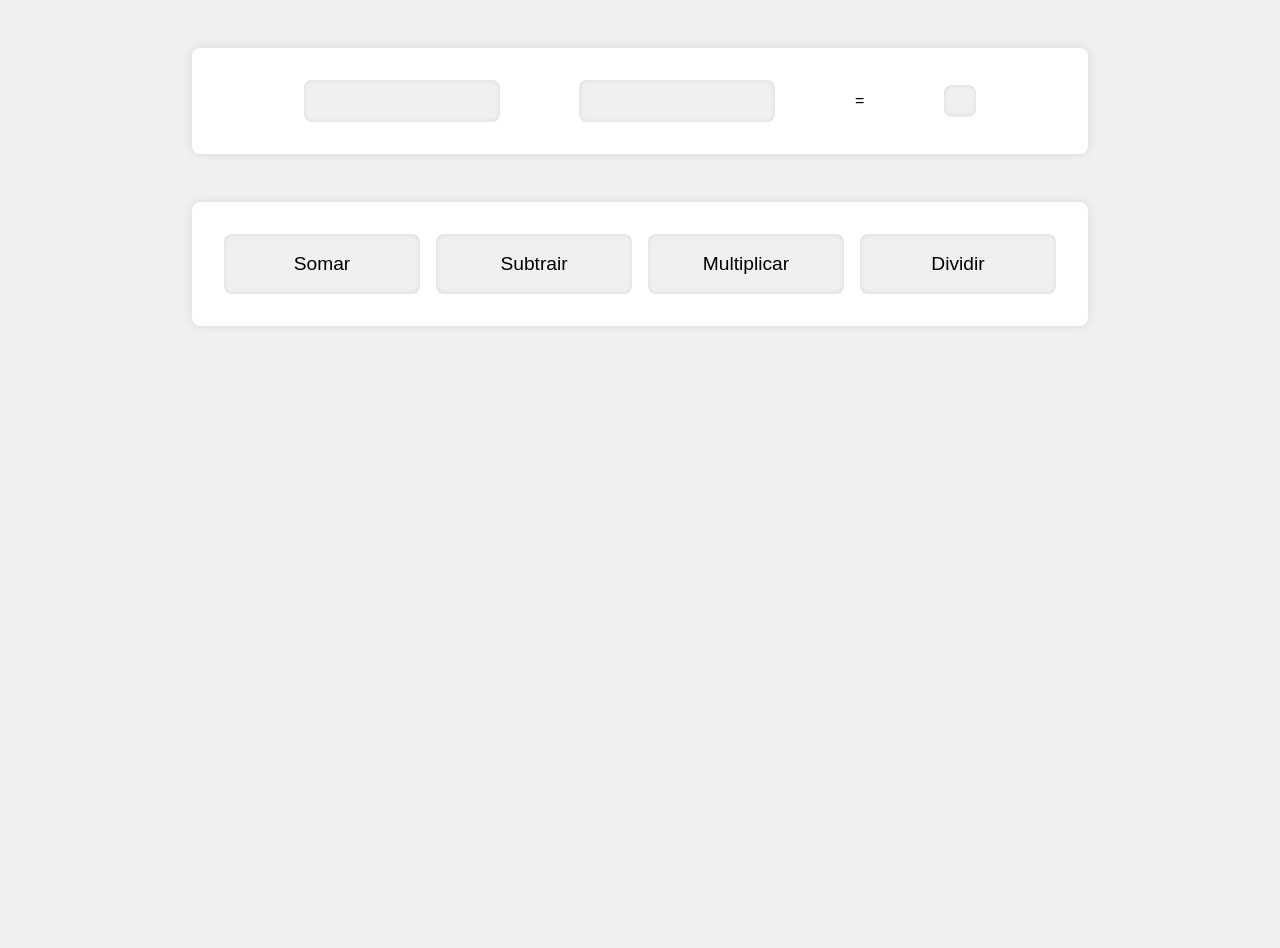
<file: calculadora_simples/index.html>
<!DOCTYPE html>
<html lang="pt-br">
<head>
    <meta charset="UTF-8">
    <meta name="viewport" content="width=device-width, initial-scale=1.0">
    <link rel="stylesheet" href="style.css">
    <title>Calculadora Simples</title>
</head>
<body>
    <div class="container">
        <div class="display-input">
            <input type="number" name="numero1" id="numero1">
            <input type="number" name="numero2" id="numero2"> <span>=</span>
            <div class="display">
                <p id="displayConteudo"></p>
            </div>
        </div>
        <div class="botoes">
            <button id="somar">Somar</button>
            <button id="subtrair">Subtrair</button>
            <button id="multiplicar">Multiplicar</button>
            <button id="dividir">Dividir</button>
        </div>
    </div>
    <script src="script.js"></script>
</body>
</html>
</file>
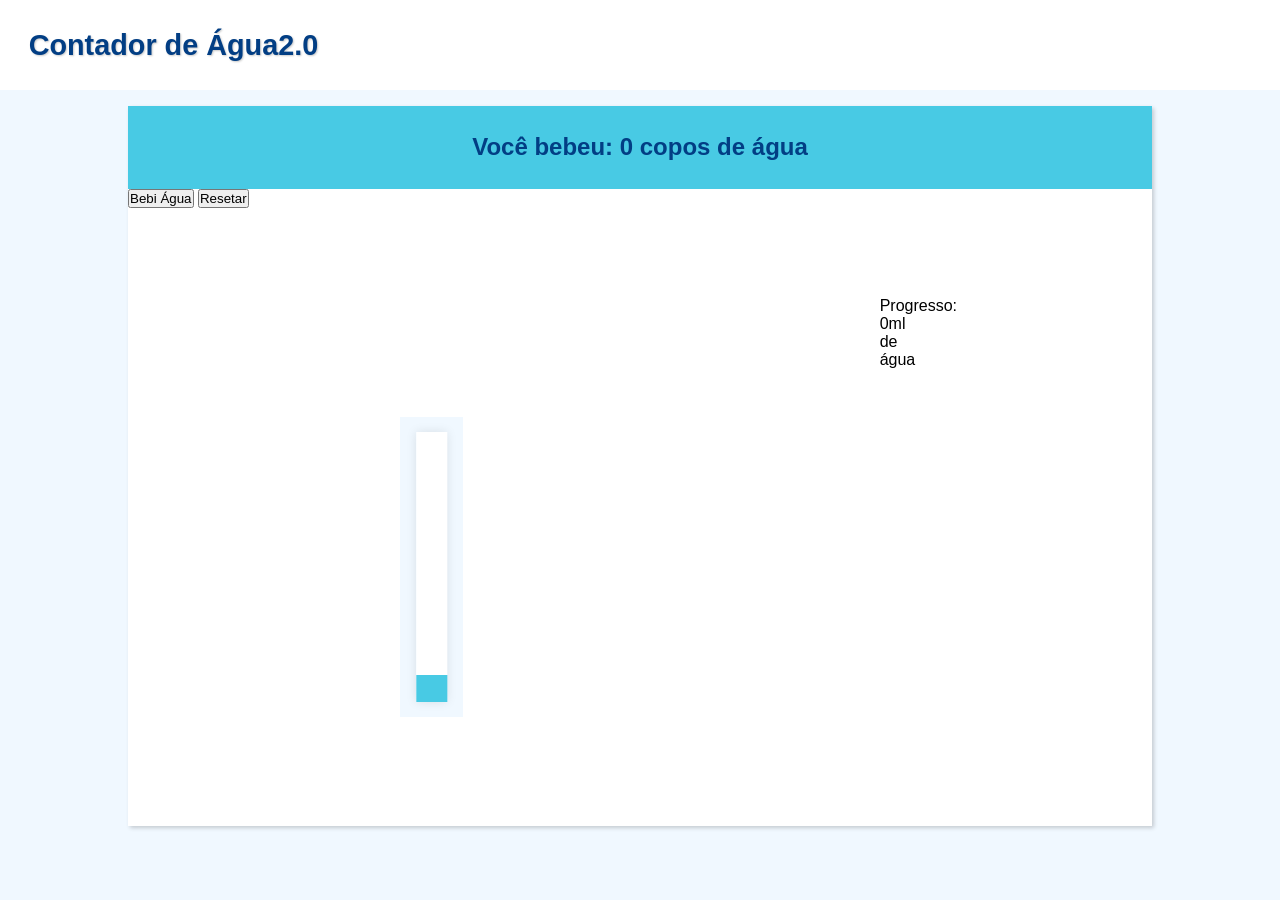
<file: contador_agua2/index.html>
<!DOCTYPE html>
<html lang="pt-br">
<head>
    <meta charset="UTF-8">
    <meta name="viewport" content="width=device-width, initial-scale=1.0">
    <link rel="stylesheet" href="style.css">
    <title>Contador de Água</title>
</head>
<body>
    <div class="container">
        <div class="cabecalho">
            <h1>Contador de Água2.0</h1>
        </div>
        <div class="corpo">
            <div class="contador">
                <p id="display-contador">Você bebeu: 0 copos de água</p>
            </div>
            <div class="barra-progresso">
                <div class="barra">
                    <div id="displayBarra"></div>
                </div>
                <div class="progresso">
                    <p id="display-progresso">Progresso: 0ml de água</p>
                </div>
            </div>
            <div class="botoes">
                <button id="adicionar">Bebi Água</button>
                <button id="resetar">Resetar</button>
            </div>
        </div>
    </div>
</body>
</html>
</file>
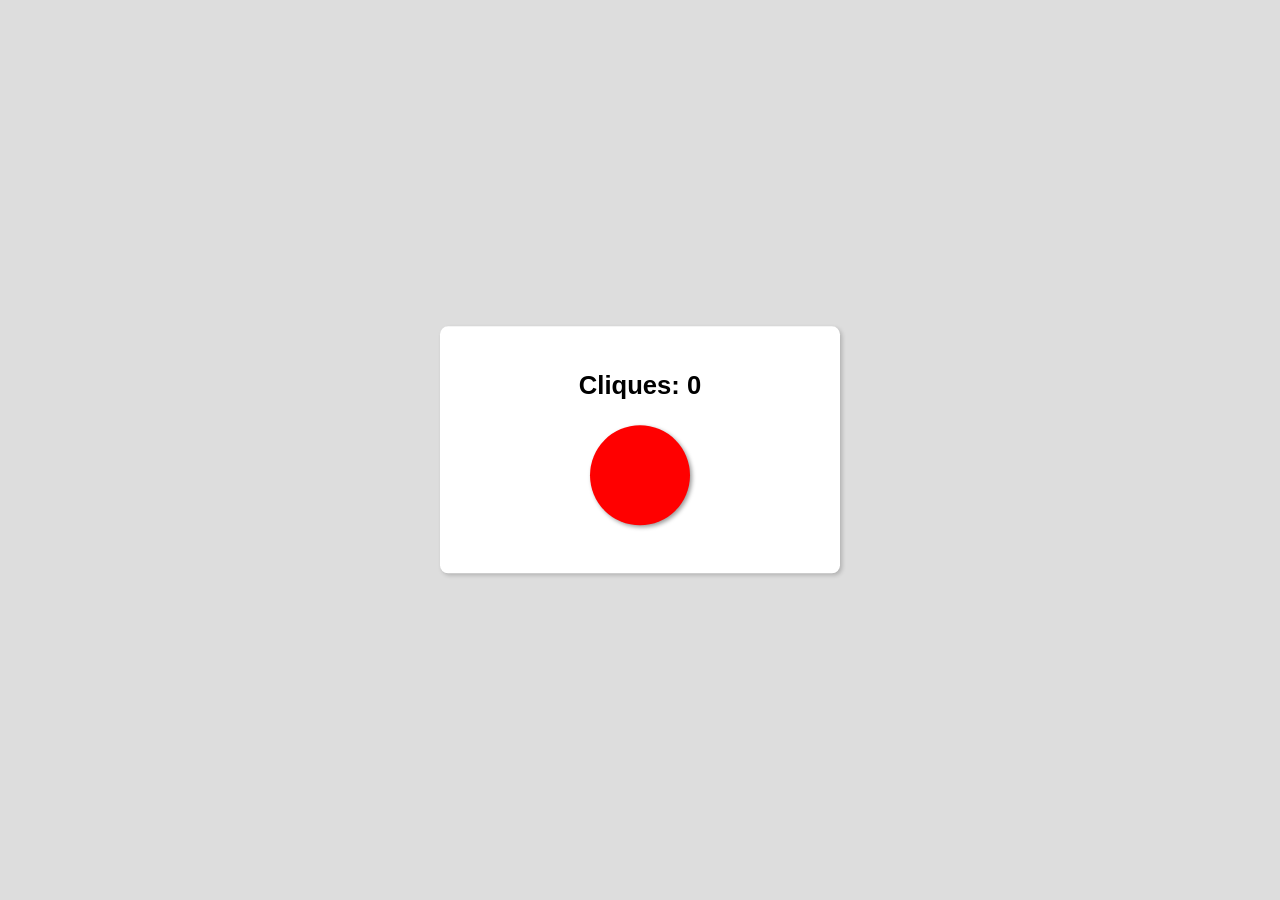
<file: contaodor_cliques/index.html>
<!DOCTYPE html>
<html lang="pt-br">
<head>
    <meta charset="UTF-8">
    <meta name="viewport" content="width=device-width, initial-scale=1.0">
    <title>Contador de cliques</title>
    <link rel="stylesheet" href="style.css">
</head>
<body class="container">
    <div class="box">
        <div class="box-header">
            <p id="quantClick">Cliques: 0</p>
        </div>
        <div class="box-main">
            <button id="botaoClick"></button>
        </div>
    </div>
    <div class="main-msg">
        <div class="box-mensagem">
            <p><strong>Parabéns</strong></p>
            <button id="botaoReset">Reset</button>
        </div>
    </div>
    <script src="script.js"></script>
</body>
</html>
</file>
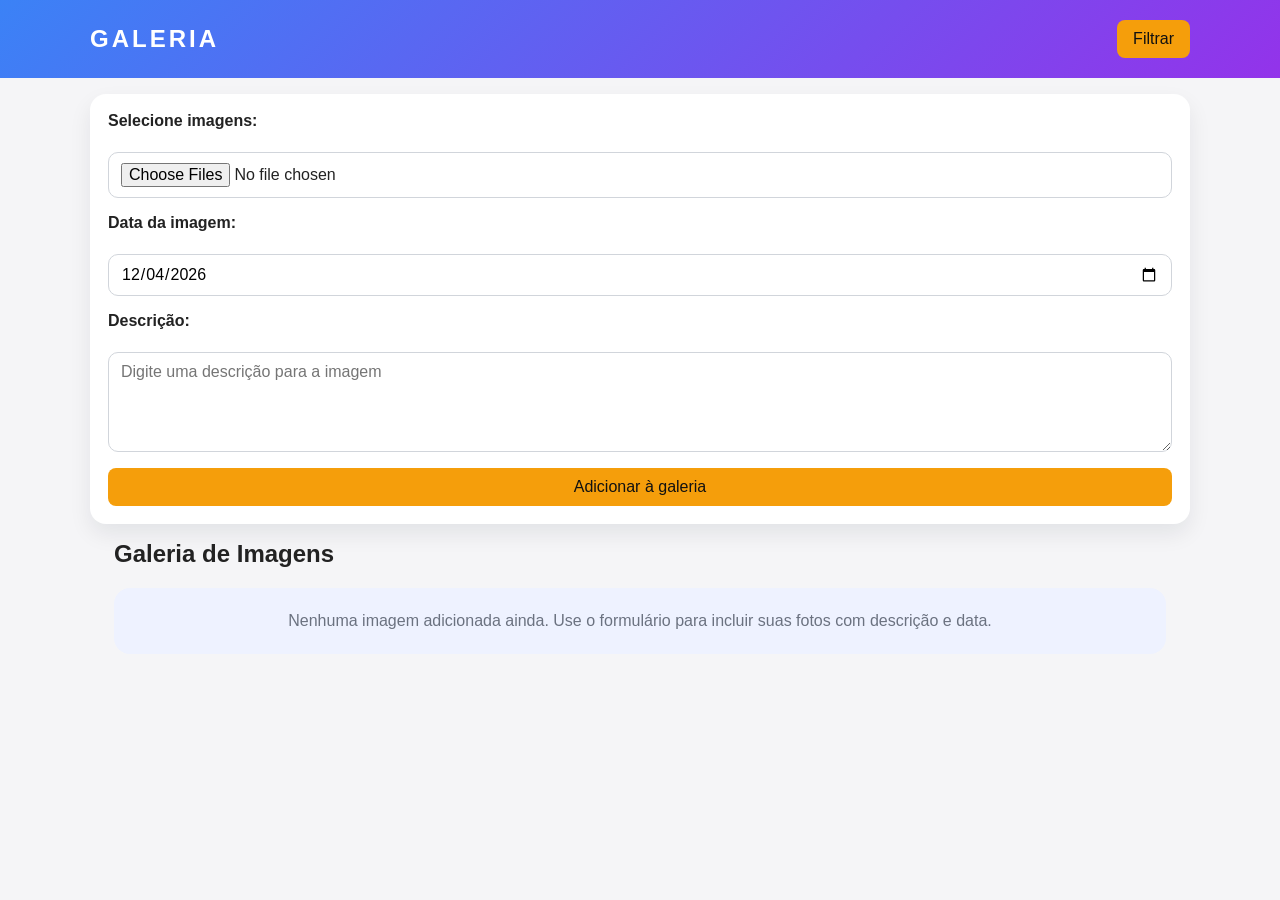
<file: galeria_imagens/index.html>
<!DOCTYPE html>
<html lang="pt-br">
<head>
    <meta charset="UTF-8">
    <meta name="viewport" content="width=device-width, initial-scale=1.0">
    <title>Galeria de Imagens</title>
    <link rel="stylesheet" href="style.css">
</head>
<body>
    <header class="header">
        <section class="inner-header">
            <h1>Galeria</h1>
            <div class="controls">
                <button id="botaoFiltro" type="button">Filtrar</button>
            </div>
            <div class="filtro_imagem hide">
                <label for="filtro-data">Data início:</label>
                <input type="date" name="filtro-data" id="filtro-data">

                <label for="filtro-data-fim">Data fim:</label>
                <input type="date" name="filtro-data-fim" id="filtro-data-fim">

                <button id="botaoFiltrar" type="button">Buscar</button>
                <button id="botaoLimpar" type="button">Limpar</button>
            </div>
        </section>
    </header>
    <main>
        <section class="upload-panel">
            <form id="formUpload">
                <label for="imagem">Selecione imagens:</label>
                <input type="file" name="imagem" id="imagem" accept="image/*" multiple>

                <label for="data-imagem">Data da imagem:</label>
                <input type="date" id="data-imagem" name="data-imagem">

                <label for="descricao">Descrição:</label>
                <textarea name="descricao" id="descricao" placeholder="Digite uma descrição para a imagem"></textarea>

                <button type="submit" id="enviarImagem">Adicionar à galeria</button>
            </form>
        </section>

        <article class="galeria">
            <section class="inner-galeria">
                <h2>Galeria de Imagens</h2>
                <div id="mensagem" class="mensagem">Adicione imagens para ver a galeria.</div>
                <div class="imagens" id="galeria"></div>
            </section>
        </article>
    </main>
    <script src="script.js"></script>
</body>
</html>
</file>
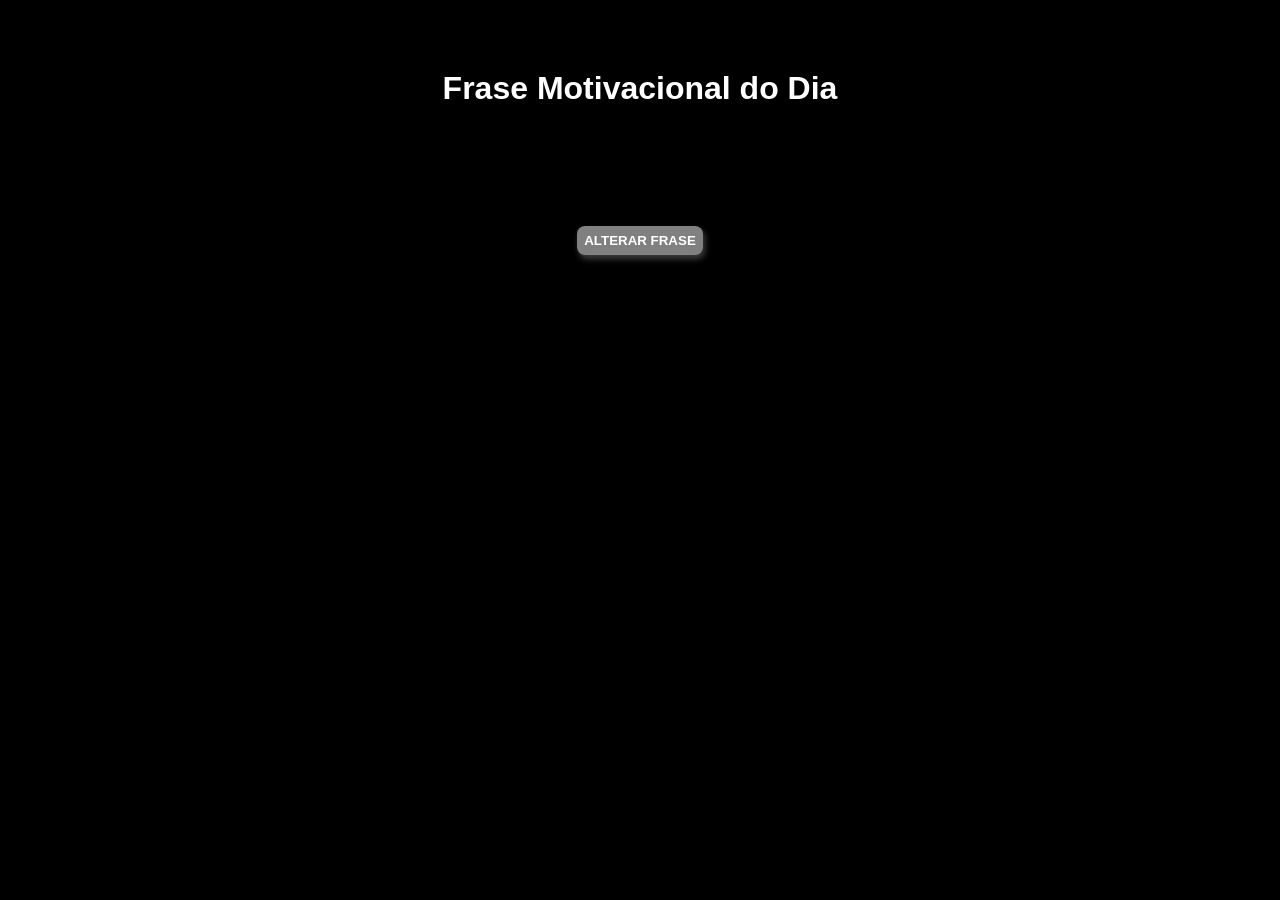
<file: gerador-frases-motivacao/index.html>
<!DOCTYPE html>
<html lang="pt-br">
<head>
    <meta charset="UTF-8">
    <meta name="viewport" content="width=device-width, initial-scale=1.0">
    <title>Frases de Motivação</title>
    <link rel="stylesheet" href="style.css">
</head>
<body>
    <div class="container">
        <div class="cabeçalho">
            <h1>Frase Motivacional do Dia</h1>
        </div>
        <div class="corpo">
            <div class="area-frase">
                <p id="frase"></p>
            </div>
            <div class="area-botao">
                <button id="botaoFrase">Alterar Frase</button>
            </div>
        </div>
    </div>
    <script src="script.js"></script>
</body>
</html>
</file>
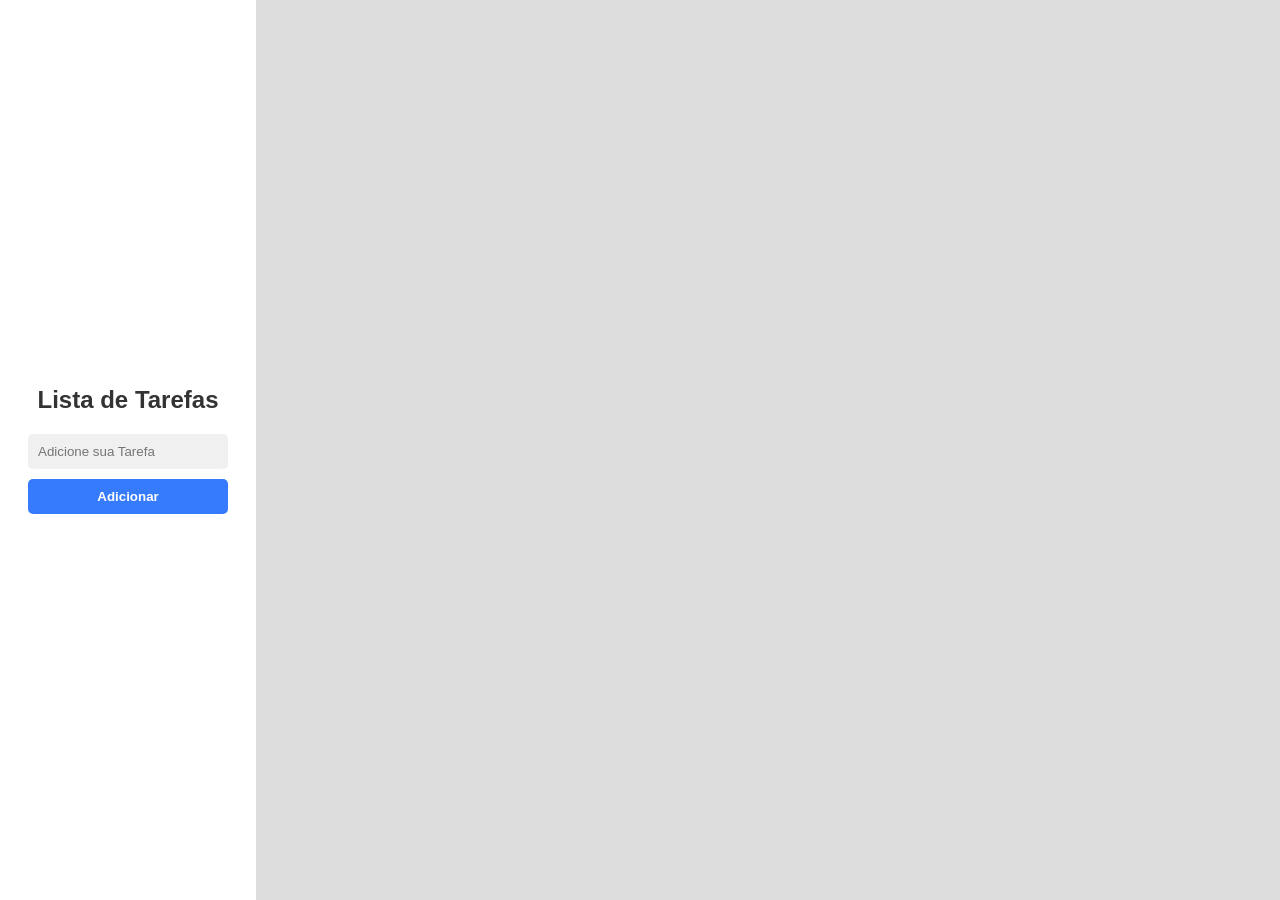
<file: lista-tarefas/index.html>
<!DOCTYPE html>
<html lang="pt-br">
<head>
    <meta charset="UTF-8">
    <meta name="viewport" content="width=device-width, initial-scale=1.0">
    <title>Lista de Tarefas</title>
    <link rel="stylesheet" href="style.css">
</head>
<body>
    <div class="header-lateral">
        <h1>Lista de Tarefas</h1>
        <div class="adicionar-tarefa">
            <input id="nomeTarefa" type="text" placeholder="Adicione sua Tarefa">
            <button  id="addTarefa">Adicionar</button>
        </div>
    </div>
    <div class="area-tarefas">
        <ul id="listaTarefas">
            
        </ul>   
    </div>
    <script src="script.js"></script>
</body>
</html>
</file>
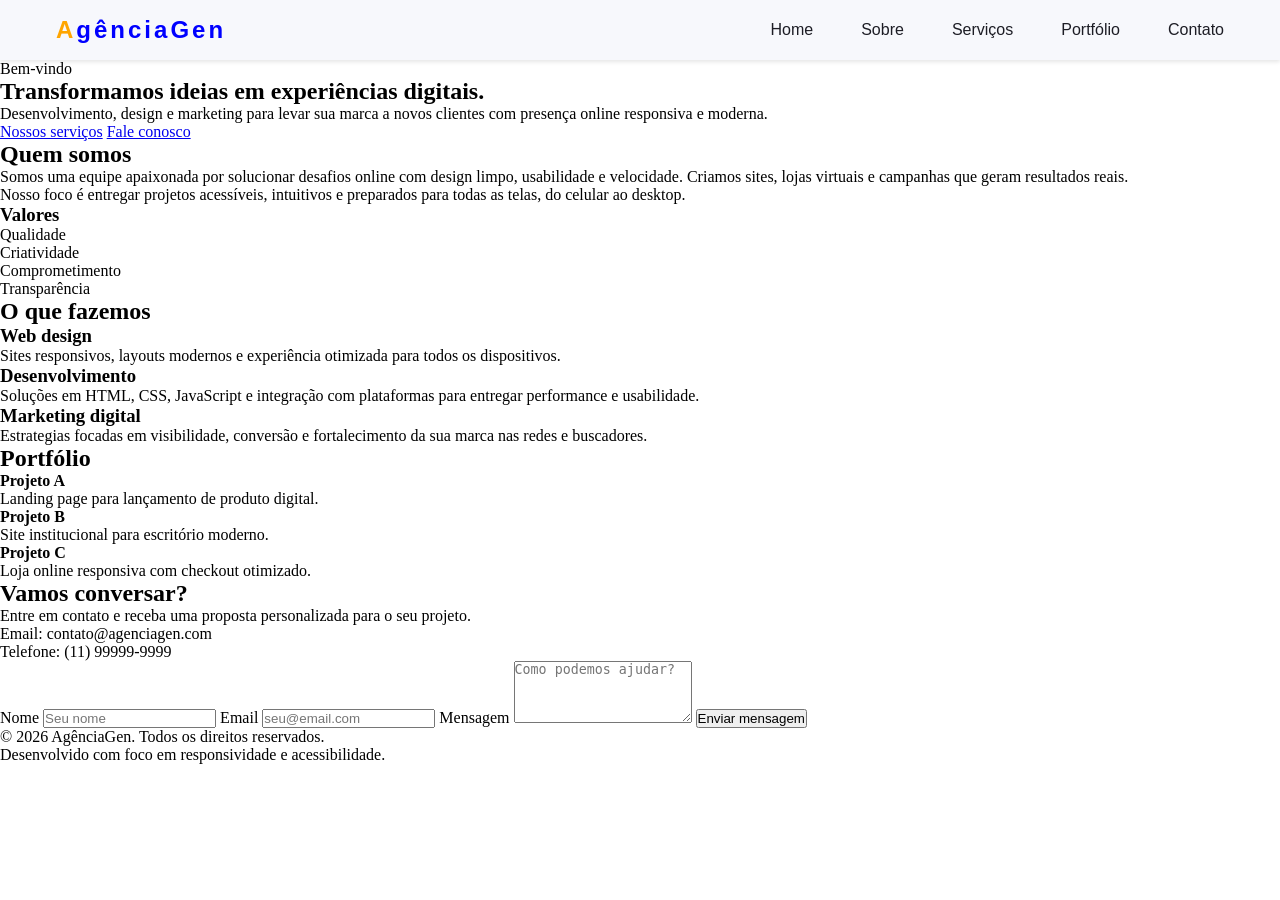
<file: menu_responsivo/index.html>
<!DOCTYPE html>
<html lang="pt-br">
<head>
    <meta charset="UTF-8">
    <meta name="viewport" content="width=device-width, initial-scale=1.0">
    <title>Agência Genérica</title>
    <link rel="stylesheet" href="style.css">
</head>
<body>
    <header class="site-header">
        <div class="container header-inner">
            <a href="#home" class="brand">AgênciaGen</a>
            <button class="menu-toggle" aria-label="Abrir menu" aria-expanded="false">
                <span></span>
                <span></span>
                <span></span>
            </button>
            <nav class="main-nav" aria-label="Menu principal">
                <ul>
                    <li><a href="#home">Home</a></li>
                    <li><a href="#sobre">Sobre</a></li>
                    <li><a href="#servicos">Serviços</a></li>
                    <li><a href="#portfolio">Portfólio</a></li>
                    <li><a href="#contato">Contato</a></li>
                </ul>
            </nav>
        </div>
    </header>
    <main>
        <section id="home" class="hero">
            <div class="container hero-content">
                <span class="eyebrow">Bem-vindo</span>
                <h1>Transformamos ideias em experiências digitais.</h1>
                <p>Desenvolvimento, design e marketing para levar sua marca a novos clientes com presença online responsiva e moderna.</p>
                <div class="hero-actions">
                    <a href="#servicos" class="btn btn-primary">Nossos serviços</a>
                    <a href="#contato" class="btn btn-secondary">Fale conosco</a>
                </div>
            </div>
        </section>
        <section id="sobre" class="info-section">
            <div class="container grid-2">
                <div>
                    <h2>Quem somos</h2>
                    <p>Somos uma equipe apaixonada por solucionar desafios online com design limpo, usabilidade e velocidade. Criamos sites, lojas virtuais e campanhas que geram resultados reais.</p>
                    <p>Nosso foco é entregar projetos acessíveis, intuitivos e preparados para todas as telas, do celular ao desktop.</p>
                </div>
                <div class="card">
                    <h3>Valores</h3>
                    <ul>
                        <li>Qualidade</li>
                        <li>Criatividade</li>
                        <li>Comprometimento</li>
                        <li>Transparência</li>
                    </ul>
                </div>
            </div>
        </section>
        <section id="servicos" class="services-section">
            <div class="container">
                <h2>O que fazemos</h2>
                <div class="grid-3">
                    <article class="service-card">
                        <h3>Web design</h3>
                        <p>Sites responsivos, layouts modernos e experiência otimizada para todos os dispositivos.</p>
                    </article>
                    <article class="service-card">
                        <h3>Desenvolvimento</h3>
                        <p>Soluções em HTML, CSS, JavaScript e integração com plataformas para entregar performance e usabilidade.</p>
                    </article>
                    <article class="service-card">
                        <h3>Marketing digital</h3>
                        <p>Estrategias focadas em visibilidade, conversão e fortalecimento da sua marca nas redes e buscadores.</p>
                    </article>
                </div>
            </div>
        </section>
        <section id="portfolio" class="portfolio-section">
            <div class="container">
                <h2>Portfólio</h2>
                <div class="grid-3 portfolio-grid">
                    <div class="portfolio-item">
                        <h4>Projeto A</h4>
                        <p>Landing page para lançamento de produto digital.</p>
                    </div>
                    <div class="portfolio-item">
                        <h4>Projeto B</h4>
                        <p>Site institucional para escritório moderno.</p>
                    </div>
                    <div class="portfolio-item">
                        <h4>Projeto C</h4>
                        <p>Loja online responsiva com checkout otimizado.</p>
                    </div>
                </div>
            </div>
        </section>
        <section id="contato" class="contact-section">
            <div class="container grid-2 align-center">
                <div>
                    <h2>Vamos conversar?</h2>
                    <p>Entre em contato e receba uma proposta personalizada para o seu projeto.</p>
                    <p>Email: contato@agenciagen.com</p>
                    <p>Telefone: (11) 99999-9999</p>
                </div>
                <form class="contact-form">
                    <label>
                        Nome
                        <input type="text" placeholder="Seu nome" required>
                    </label>
                    <label>
                        Email
                        <input type="email" placeholder="seu@email.com" required>
                    </label>
                    <label>
                        Mensagem
                        <textarea rows="4" placeholder="Como podemos ajudar?" required></textarea>
                    </label>
                    <button type="submit" class="btn btn-primary">Enviar mensagem</button>
                </form>
            </div>
        </section>
    </main>
    <footer class="site-footer">
        <div class="container footer-inner">
            <p>&copy; 2026 AgênciaGen. Todos os direitos reservados.</p>
            <p>Desenvolvido com foco em responsividade e acessibilidade.</p>
        </div>
    </footer>
    <script src="script.js"></script>
</body>
</html>
</file>
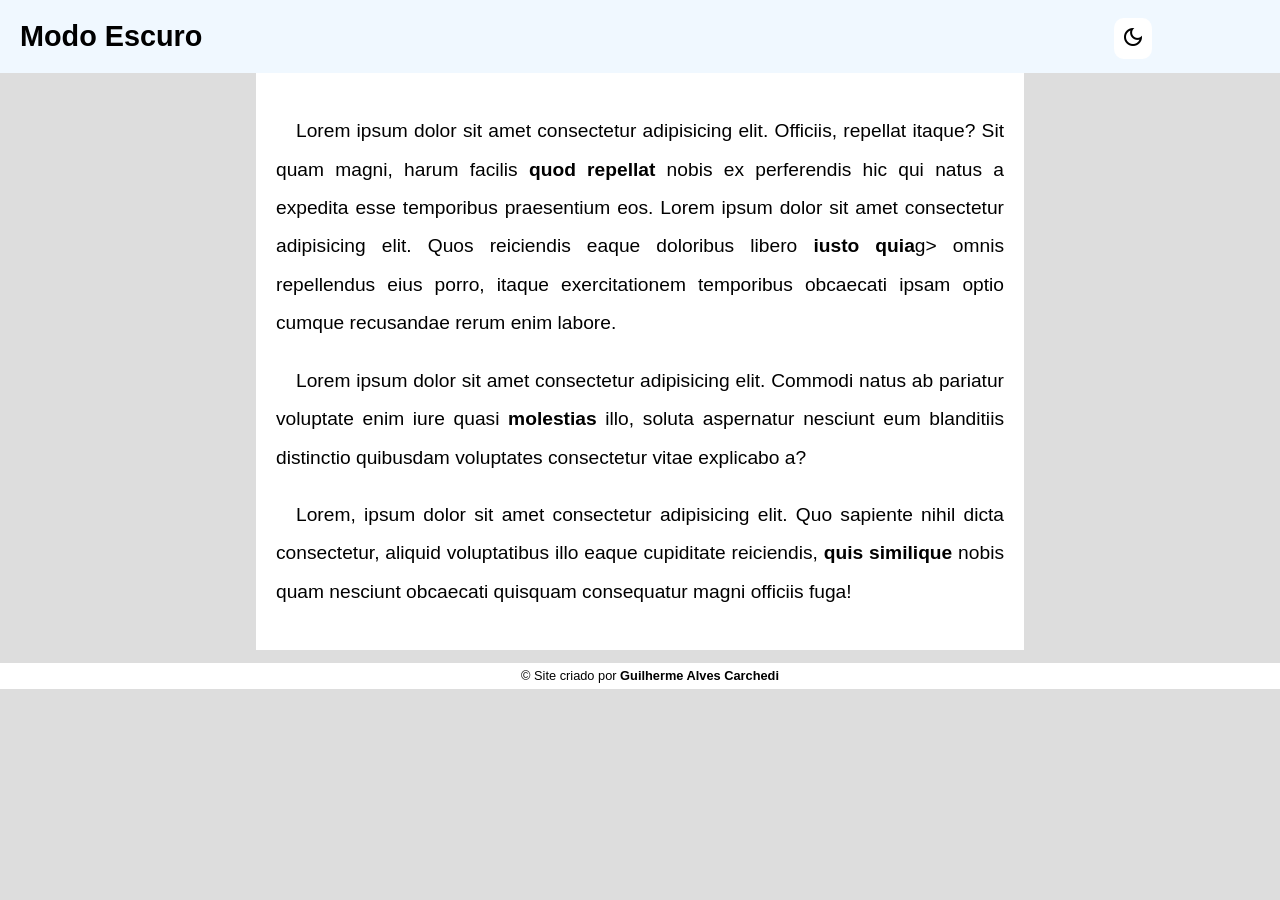
<file: modo-escuro/index.html>
<!DOCTYPE html>
<html lang="pt-br">
<head>
    <meta charset="UTF-8">
    <meta name="viewport" content="width=device-width, initial-scale=1.0">
    <link rel="stylesheet" href="https://fonts.googleapis.com/css2?family=Material+Symbols+Outlined:opsz,wght,FILL,GRAD@20..48,100..700,0..1,-50..200" />
    <link rel="stylesheet" href="style.css">
    <title>Modo Escuro</title>
</head>
<body>
    <header>
        <h1>Modo Escuro</h1>
        <button class="botao" id="btnModoClaro"><span class="material-symbols-outlined">light_mode</span></button>
        <button class="botao ativo" id="btnModoEscuro"><span class="material-symbols-outlined">dark_mode</span></button>
    </header>
    <main>
        <article>
            <section>
                <p>Lorem ipsum dolor sit amet consectetur adipisicing elit. Officiis, repellat itaque? Sit quam magni, harum facilis <strong>quod repellat</strong> nobis ex perferendis hic qui natus a expedita esse temporibus praesentium eos. Lorem ipsum dolor sit amet consectetur adipisicing elit. Quos reiciendis eaque doloribus libero <strong>iusto quia</strong>g> omnis repellendus eius porro, itaque exercitationem temporibus obcaecati ipsam optio cumque recusandae rerum enim labore.</p>
                <p>Lorem ipsum dolor sit amet consectetur adipisicing elit. Commodi natus ab pariatur voluptate enim iure quasi <strong>molestias</strong> illo, soluta aspernatur nesciunt eum blanditiis distinctio quibusdam voluptates consectetur vitae explicabo a?</p>
                <p>Lorem, ipsum dolor sit amet consectetur adipisicing elit. Quo sapiente nihil dicta consectetur, aliquid voluptatibus illo eaque cupiditate reiciendis, <strong>quis similique</strong> nobis quam nesciunt obcaecati quisquam consequatur magni officiis fuga!</p>
            </section>
        </article>
    </main>
    <footer>
        <p>&copy; Site criado por <strong>Guilherme Alves Carchedi</strong></p>
    </footer>
    <script src="script.js"></script>
</body>
</html
</file>
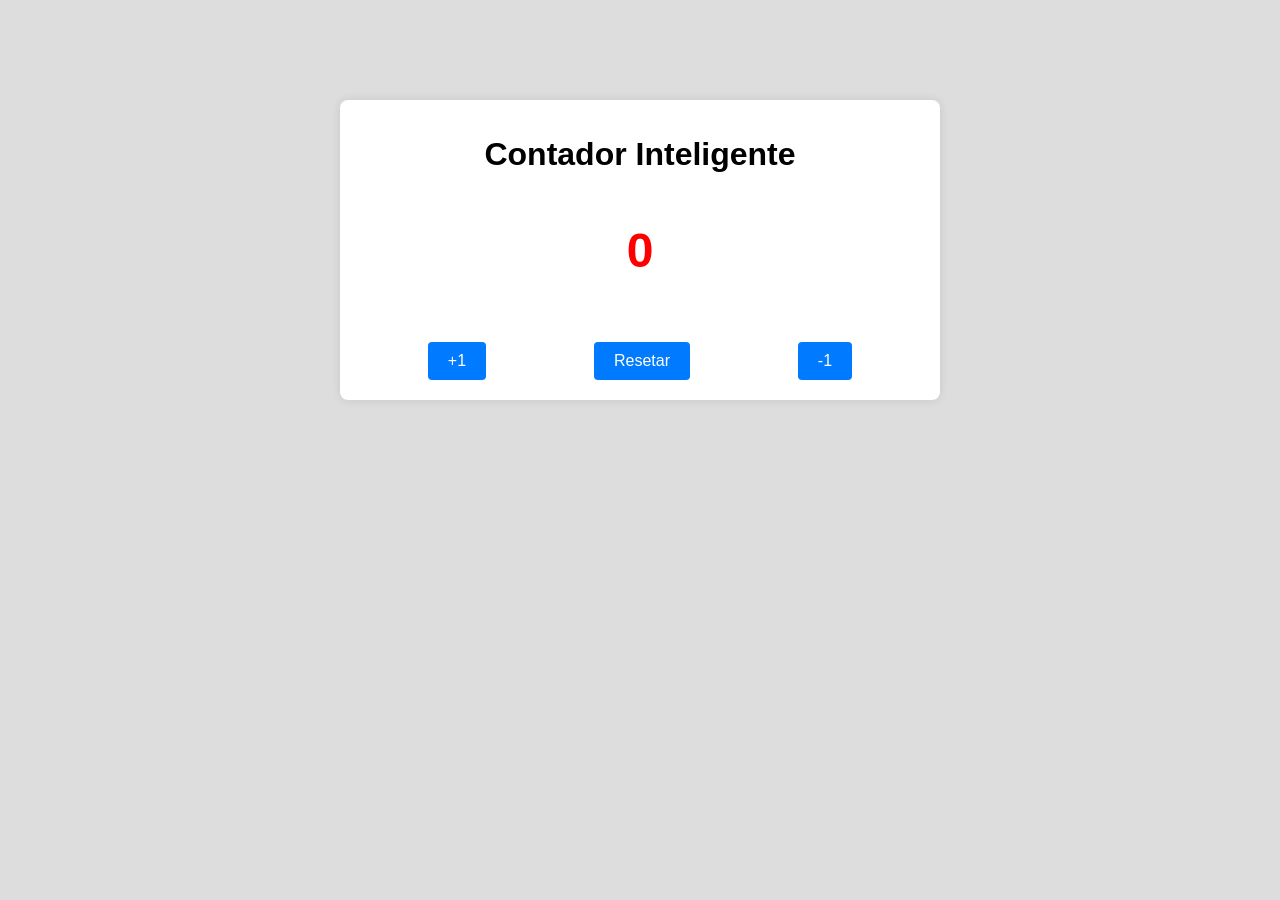
<file: contador-inteligente/inex.html>
<!DOCTYPE html>
<html lang="pt-br">
<head>
    <meta charset="UTF-8">
    <meta name="viewport" content="width=device-width, initial-scale=1.0">
    <link rel="stylesheet" href="style.css">
    <title>Contador Inteligente</title>
</head>
<body>
    <div class="container">
        <h1>Contador Inteligente</h1>
        <div class="display">
            <p id="displayConteudo">0</p>
            <p id="displayMensagem"></p>
        </div>
        <div class="botoes">
            <button id="adicionar">+1</button>
            <button id="resetar">Resetar</button>
            <button id="diminuir">-1</button>
        </div>
    </div>
    <script src="script.js"></script>
</body>
</html>
</file>
<file: calculadora_simples/style.css>
@charset "UTF-8";  

*{
    margin: 0;
    padding: 0;
    box-sizing: border-box;
}

body{
    font-family: Arial, Helvetica, sans-serif;
    background-color: #f0f0f0;
    width: 100vw;
    height: 100vh;
}

.container{
    max-width: 100%;
    height: 100%;
    position: relative;
}

.display-input{
    background-color: white;
    border-radius: 8px;
    box-shadow: 0 0 10px rgba(0,0,0,0.1);
    width: 70%;
    padding: 2em;
    margin: 3em auto;
    display: flex;
    align-items: center;
    justify-content: space-evenly;

    & input{
        background-color: #f0f0f0;
        border: none;
        padding: 1em;
        border-radius: 8px;
        box-shadow: inset 0 0 5px rgba(0,0,0,0.1);
        outline: none;
    }

    & .display{
        background-color: #f0f0f0;
        border: none;
        padding: 1em;
        border-radius: 8px;
        box-shadow: inset 0 0 5px rgba(0,0,0,0.1);

        & p{
            margin: 0;
            padding: 0;
            font-size: 1.5em;
            color: #333;
        }
    }
}

.botoes{
    background-color: white;
    border-radius: 8px;
    box-shadow: 0 0 10px rgba(0,0,0,0.1);
    width: 70%;
    padding: 2em;
    margin: 0 auto;
    display: grid;
    grid-template-columns: repeat(4, 1fr);
    gap: 1em;

    & button{
        background-color: #f0f0f0;
        border: none;
        padding: 1em;
        border-radius: 8px;
        box-shadow: inset 0 0 5px rgba(0,0,0,0.1);
        font-size: 1.2em;
        cursor: pointer;
        transition: background-color 0.3s;

        &:hover{
            background-color: #e0e0e0;
        }
    }
}
</file>
<file: contador_agua2/style.css>
@charset "UTF-8";

:root{
    --cor-fundo: #f0f8ff;
    --cor-botoes: #0077b6;
    --cor-destaque: #48cae4;
    --cor-texto: #023e84;
}

*{
    margin: 0;
    padding: 0;
    box-sizing: border-box;
}

body{
    font-family: Arial, Helvetica, sans-serif;
    background-color: var(--cor-fundo);
    width: 100vw;
    height: 100vh;
}

.container{
    width: 100%;
    height: 100%;
    position: relative;
}

.cabecalho{
    background-color: white;
    color: var(--cor-texto);
    padding: 20px;
    margin-bottom: 1em;

    & h1{
        font-size: 1.8rem;
        margin: 0.3em;
        text-shadow: 1px 1px 2px rgba(0, 0, 0, 0.212);
    }
}

.corpo{
    background-color: white;
    box-shadow: 2px 2px 4px rgba(0, 0, 0, 0.185);
    max-width: 80%;
    height: 80%;
    margin: 0 auto;

    & .contador{
        background-color: var(--cor-destaque);
        color: var(--cor-texto);
        padding: 20px;

        & p{
            text-align: center;
            font-size: 1.5rem;
            font-weight: bold;
            margin: 0.3em;
        }
    }

    & .barra-progresso{
        position: absolute;
        left: 50%;
        top: 63%;
        transform: translate(-50%, -50%);
        width: 70%;
        height: 60%;
        display: flex;
        align-items: center;
        justify-content: space-around;

        & .barra{
            background-color: var(--cor-fundo);
            width: 7%;
            height: 300px;
            padding: 10px;
            position: relative;

            & #displayBarra{
                background-image: linear-gradient(to top, var(--cor-destaque) 10%, white 0%);
                width: 50%;
                height: 90%;
                position: absolute;
                left: 50%;
                top: 50%;
                transform: translate(-50%, -50%);
                box-shadow: 0 0 10px rgba(0, 0, 0, 0.1);
            }
        }

        & .progresso{
            background-color: var(--cor-botoes);
            height: 100%;
            width: 0%;
            transition: width 0.3s ease-in-out;
        }
    }

    & .botoes{

    }
}
</file>
<file: contaodor_cliques/style.css>
@charset "UTF-8";

*{
    margin: 0;
    padding: 0;
    box-sizing: border-box;
}

body{
    background-color: #ddd;
    font-family: Arial, Helvetica, sans-serif;
    width: 100vw;
    height: 100vh;
    position: relative;
}

.box{
    background-color: white;
    border-radius: 8px;
    box-shadow: 2px 2px 4px rgba(0, 0, 0, 0.205);
    width: 400px;
    padding: 2em;
    position: absolute;
    top: 50%;
    left: 50%;
    transform: translate(-50%, -50%);
}

.box-header{
    text-align: center;
    font-size: 1.6rem;
    font-weight: bold;
    margin: 0.5em 0 1em 0;
}

.box-main{
    margin: 1em 0;

    & button{
        background-color: red;
        border: none;
        outline: none;
        box-shadow: 2px 2px 4px rgba(0, 0, 0, 0.397);
        cursor: pointer;
        width: 100px;
        height: 100px;
        border-radius: 50%;
        display: block;
        margin: 0 auto;
    }
}

.main-msg{
    display: none;
    background-color: rgba(0, 0, 0, 0.26);
    width: 100vw;
    height: 100vh;
    position: absolute;
    top: 0%;
    left: 0%;
}

.box-mensagem{
    background-color: aliceblue;
    box-shadow: 2px 2px 4px rgba(0, 0, 0, 0.226);
    border-radius: 8px;
    position: absolute;
    top: 50%;
    left: 50%;
    transform: translate(-50%, -50%);
    width: 400px;
    padding: 2em;
    display: flex;
    flex-direction: column;
    align-items: center;
    justify-content: center;
    gap: 2em;

    & p{
        font-size: 2rem;
    }

    & button{
        background-color: rgb(114, 215, 255);
        outline: none;
        cursor: pointer;
        border: none;
        box-shadow: 2px 2px 4px rgba(0, 0, 0, 0.212);
        border-radius: 8px;
        width: 30%;
        padding: 8px;
    }
}
</file>
<file: galeria_imagens/style.css>
* {
    box-sizing: border-box;
}

body {
    margin: 0;
    font-family: Arial, Helvetica, sans-serif;
    background: #f5f5f7;
    color: #222;
}

.header {
    background: linear-gradient(135deg, #3b82f6, #9333ea);
    color: white;
    padding: 20px 24px;
}

.inner-header {
    max-width: 1100px;
    margin: 0 auto;
    display: flex;
    flex-wrap: wrap;
    align-items: center;
    gap: 12px;
}

.inner-header h1 {
    text-transform: uppercase;
    letter-spacing: 3px;
    margin: 0;
    flex: 1 1 auto;
}

.controls {
    display: flex;
    gap: 10px;
}

button,
input,
textarea {
    font: inherit;
}

button {
    padding: 10px 16px;
    border: none;
    border-radius: 8px;
    cursor: pointer;
    background: #f59e0b;
    color: #111;
    transition: transform .2s, background .2s;
}

button:hover {
    transform: translateY(-1px);
    background: #d97706;
}

.filtro_imagem,
.upload-panel {
    width: 100%;
    max-width: 1100px;
    margin: 16px auto;
    padding: 18px;
    border-radius: 16px;
    background: white;
    box-shadow: 0 10px 22px rgba(15,23,42,0.08);
}

.filtro_imagem {
    display: grid;
    grid-template-columns: repeat(auto-fit, minmax(180px, 1fr));
    gap: 14px;
    align-items: end;
}

.filtro_imagem label,
.upload-panel label {
    display: block;
    margin-bottom: 6px;
    font-weight: 600;
}

.filtro_imagem input,
.upload-panel input,
.upload-panel textarea {
    width: 100%;
    padding: 10px 12px;
    border: 1px solid #d1d5db;
    border-radius: 10px;
}

.upload-panel textarea {
    min-height: 100px;
    resize: vertical;
}

.upload-panel form {
    display: grid;
    gap: 16px;
}

.galeria {
    max-width: 1100px;
    margin: 0 auto 48px;
    padding: 0 24px;
}

.inner-galeria h2 {
    margin-top: 0;
}

.imagens {
    display: grid;
    grid-template-columns: repeat(auto-fit, minmax(240px, 1fr));
    gap: 18px;
    margin-top: 18px;
}

.card {
    background: white;
    border-radius: 18px;
    overflow: hidden;
    box-shadow: 0 12px 32px rgba(15,23,42,0.08);
    display: flex;
    flex-direction: column;
}

.card img {
    width: 100%;
    height: auto;
    object-fit: cover;
    display: block;
}

.card-content {
    padding: 16px;
    display: grid;
    gap: 10px;
}

.card-content h3,
.card-content p {
    margin: 0;
}

.card-content h3 {
    font-size: 1rem;
    color: #111827;
}

.card-content p {
    color: #4b5563;
    line-height: 1.5;
}

.card-meta {
    display: flex;
    justify-content: space-between;
    font-size: 0.9rem;
    color: #6b7280;
}

.mensagem {
    text-align: center;
    color: #6b7280;
    padding: 24px;
    background: #eef2ff;
    border-radius: 16px;
}

.hide {
    display: none !important;
}

@media (max-width: 620px) {
    .inner-header {
        flex-direction: column;
        align-items: stretch;
    }

    .filtro_imagem,
    .upload-panel form {
        grid-template-columns: 1fr;
    }
}
</file>
<file: gerador-frases-motivacao/style.css>
@charset "UTF-8";

:root{
    --cor-fundo: black;
    --cor-destaque: gray;
    --cor-texto: white; 
}

*{
    margin: 0;
    padding: 0;
    box-sizing: border-box;
}

body{
    background-color: #ddd;
    font-family: Arial, Helvetica, sans-serif;
}

.container{
    background-color: var(--cor-fundo);
    color: var(--cor-texto);
    height: 100vh;

    .cabeçalho{
        padding: 2em;
    }

    & h1{
        text-align: center;
        margin: 1.2em;
    }

    .corpo{
        display: flex;
        flex-direction: column;
        align-items: center;

        .area-frase{
            margin: 0 auto;

            p{
                text-align: center;
                width: 700px;
            }
        }

        .area-botao{
            margin-top: 3em;

            button{
                background-color: var(--cor-destaque);
                color: var(--cor-texto);
                text-transform: uppercase;
                font-weight: bold;
                border: none;
                border-radius: 8px;
                outline: none;
                box-shadow: 2px 4px 6px rgba(255, 255, 255, 0.247);
                padding: 7px;
            }
        }
    }
}
</file>
<file: lista-tarefas/style.css>
@charset "UTF-8";

*{
    padding: 0;
    margin: 0;
    box-sizing: border-box;
}

body{
    background-color: #ddd;
    font-family: Arial, Helvetica, sans-serif;
    width: 100vw;
    height: 100vh;
}

.header-lateral{
    background-color: white;
    width: 20%;
    height: 100%;
    display: flex;
    flex-direction: column;
    align-items: center;
    gap: 20px;
    justify-content: center;
    position: fixed;
    left: 0;
    top: 0;

    & h1{
        font-size: 1.5rem;
        color: #333;
        /* margin-bottom: 20px; */
    }

    & .adicionar-tarefa{
        display: flex;
        flex-direction: column;
        gap: 10px;

        & input{
            background-color: #f0f0f0;
            padding: 10px;
            border: none;
            border-radius: 5px;
            width: 200px;
        }

        & button{
            background-color: rgb(54, 123, 252);
            color: white;
            font-weight: bold;
            padding: 10px;
            border: none;
            border-radius: 5px;
            cursor: pointer;
        }
    }
}

.area-tarefas{
    width: 80%;
    height: 100%;
    position: fixed;
    right: 0;
    top: 0;
}

#listaTarefas{
    list-style: none;
    display: flex;
    flex-direction: row;
    flex-wrap: wrap;
    gap: 10px;
    padding: 20px;
}

.tarefa{
    background-color: white;
    padding: 10px;
    border-radius: 5px;
    display: flex;
    justify-content: space-between;
    align-items: center;
    width: 200px;

    & button{
        background-color: transparent;
        border: none;
        cursor: pointer;
        font-size: 1.2rem;
    }

    & .excluir{
        color: red;
    }
}
</file>
<file: menu_responsivo/style.css>
@charset "UTF-8";   

:root {
    --font-family: "Segoe UI", Tahoma, Geneva, Verdana, sans-serif;
    --color: #1d1d25;
    --background: #f7f8fc;
    --line-height: 1.6;
}

* {
    box-sizing: border-box;
    margin: 0;
    padding: 0;
}

body{
    width: 100vw;
    height: 100vh;
}

.site-header{
    background-color: var(--background);
    box-shadow: 0 2px 4px rgba(0, 0, 0, 0.1);
    padding: 1em 0;    
}

.header-inner{
    display: flex;
    justify-content: space-between;
    align-items: center;
    max-width: 1200px;
    margin: 0 auto;
    padding: 0 1em;
}

.brand{
    color: blue;
    font-family: var(--font-family);
    font-size: 1.5rem;
    font-weight: bold;
    text-decoration: none;
    letter-spacing: 3px;
}

.brand::first-letter{
    color: orange;
}

/* DESKTOP (Telas Grandes) */
.menu-toggle{
    display: none;
}

.main-nav{
    width: 50%;

    & ul{
        display: flex;
        list-style: none;
        justify-content: end;
        gap: 3em;

        & a{
            color: var(--color);
            font-family: var(--font-family);
            text-decoration: none;
            font-size: 1rem;
            transition: color 0.3s ease;

            &:hover{
                color: blue;
            }
        }
    }
}

.menu-toggle.active span:nth-child(1){
    transform: rotate(45deg);
}

.menu-toggle.active span:nth-child(2){
    opacity: 0;
    visibility: hidden;
}

.menu-toggle.active span:nth-child(3){
    transform: rotate(-45deg);
}

/* MOBILE (Telas Menores) */
@media (max-width: 768px){
    .menu-toggle{
        display: flex;
        flex-direction: column;
        justify-content: space-between;
        width: 24px;
        height: 24px;
        background: none;
        border: none;
        outline: none;
        cursor: pointer;

        & span{
            display: block;
            width: 100%;
            height: 3px;
            background-color: var(--color);
            border-radius: 2px;
        }
    }

    .main-nav{
        display: none;
        position: absolute;
        top: 60px;
        right: 0;
        background-color: #fff;
        width: 100%;

        & ul{
            display: flex;
            flex-direction: column;
            list-style: none;
            gap: 1em;
            align-items: center;
            width: 100%;
        }
    }

    .main-nav.active{
        display: flex;
    }

    .main-nav li a{
        font-size: 1.3em;
    }
}
</file>
<file: modo-escuro/style.css>
@charset "UTF-8";

*{
    padding: 0;
    margin: 0;
    box-sizing: border-box;
}

body{
    background-color: #ddd;
    font-family: Arial, Helvetica, sans-serif;
    width: 100vw;
    height: 100vh;
}

header{
    background-color: aliceblue;
    padding: 20px;
    position: relative;
}

h1{
    font-size: 1.8rem;
}

button{
    background-color: white;
    border: none;
    border-radius: 25%;
    padding: 7px;
}

.botao{
    display: none;
    position: absolute;
    top: 25%;
    right: 10%;
}

.ativo{
    display: block;
}

article{
    background-color: white;
    width: 60%;
    padding: 20px;
    margin: 0 auto;
}

p{
    font-size: 1.2rem;
    text-align: justify;
    text-indent: 20px;
    line-height: 2em;
    margin: 1em 0;
}

footer{
    background-color: white;

    & p{
        font-size: 0.8rem;
        text-align: center;
    }
}
</file>
<file: contador-inteligente/style.css>
@charset "UTF-8";

*{
    margin: 0;
    padding: 0;
    box-sizing: border-box;
}

body{
    background-color: #ddd;
    font-family: Arial, Helvetica, sans-serif;
}

.container{
    background-color: white;
    border-radius: 8px;
    box-shadow: 0px 0px 10px rgba(0,0,0,0.1);
    width: 600px;
    height: 300px;
    margin: 100px auto;
    padding: 1em;
    position: relative;
    text-align: center;
}

h1{
    text-align: center;
    padding: 20px;
    margin-bottom: 20px;
}

.display{
    position: absolute;
    top: 50%;
    left: 50%; 
    transform: translate(-50%, -50%);
}

p{
    font-size: 1.5rem;
    font-weight: bold;
}

#displayConteudo{
    font-size: 3rem;
    color: #007BFF;
}

.botoes{
    display: flex;
    justify-content: space-evenly;
    gap: 20px;
    width: 100%;
    position: absolute;
    bottom: 20px;
    left: 50%;
    transform: translateX(-50%);
}

button{
    padding: 10px 20px;
    font-size: 16px;
    border: none;
    border-radius: 4px;
    background-color: #007BFF;
    color: white;
    cursor: pointer;
    transition: background-color 0.3s ease;
}

button:hover{
    background-color: #0056b3;
}
</file>
